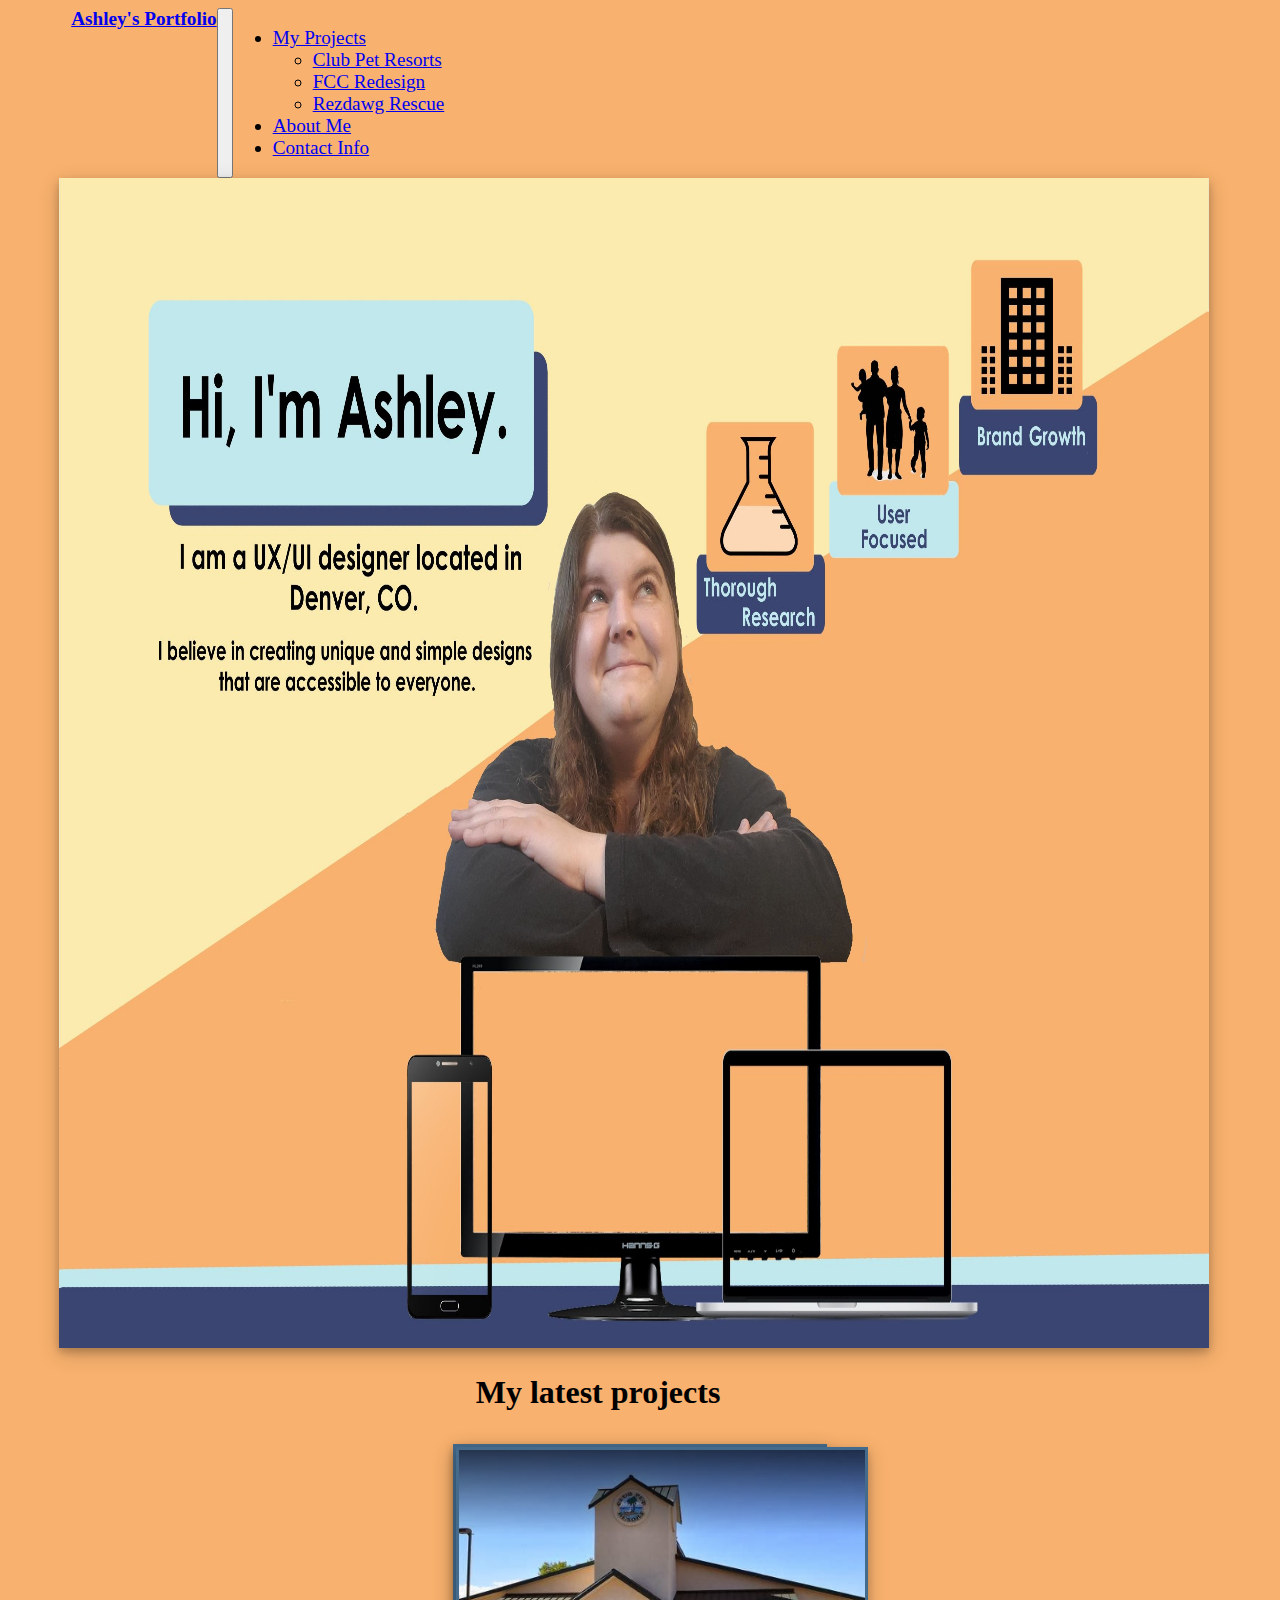
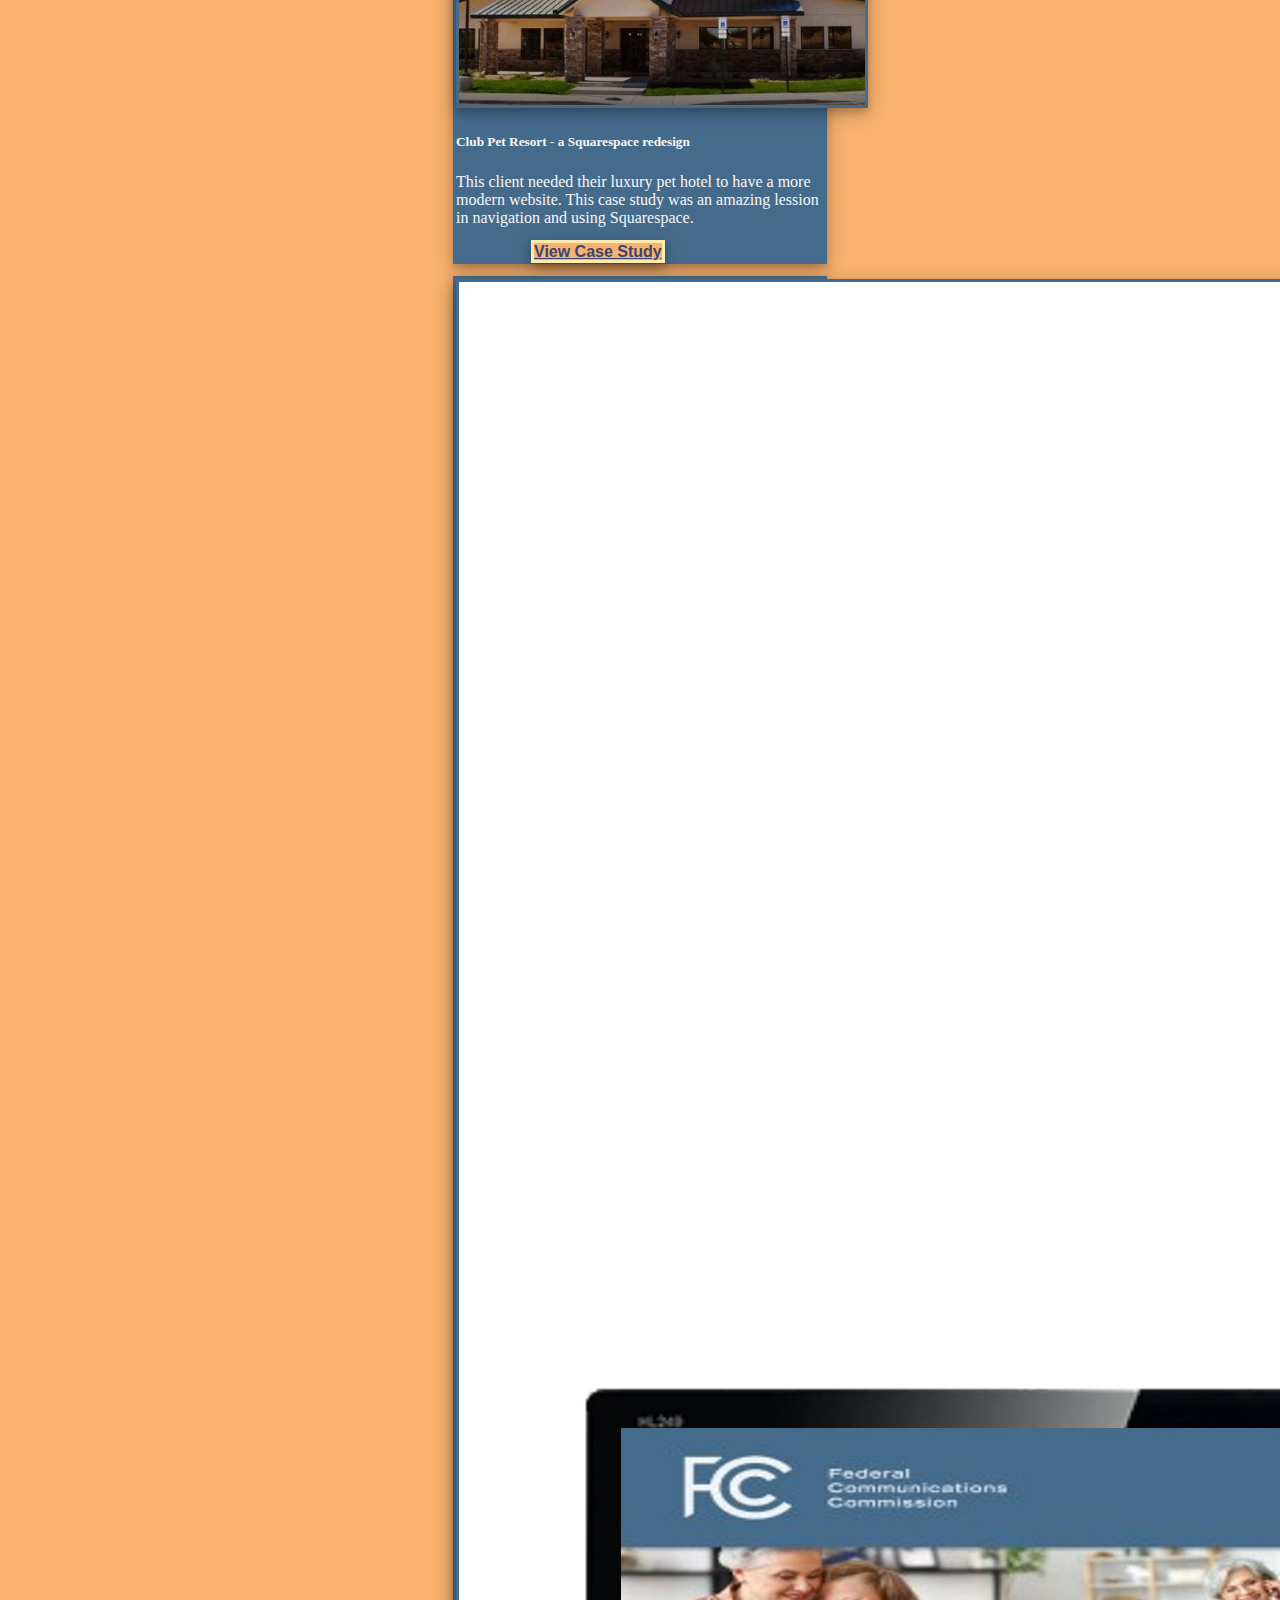
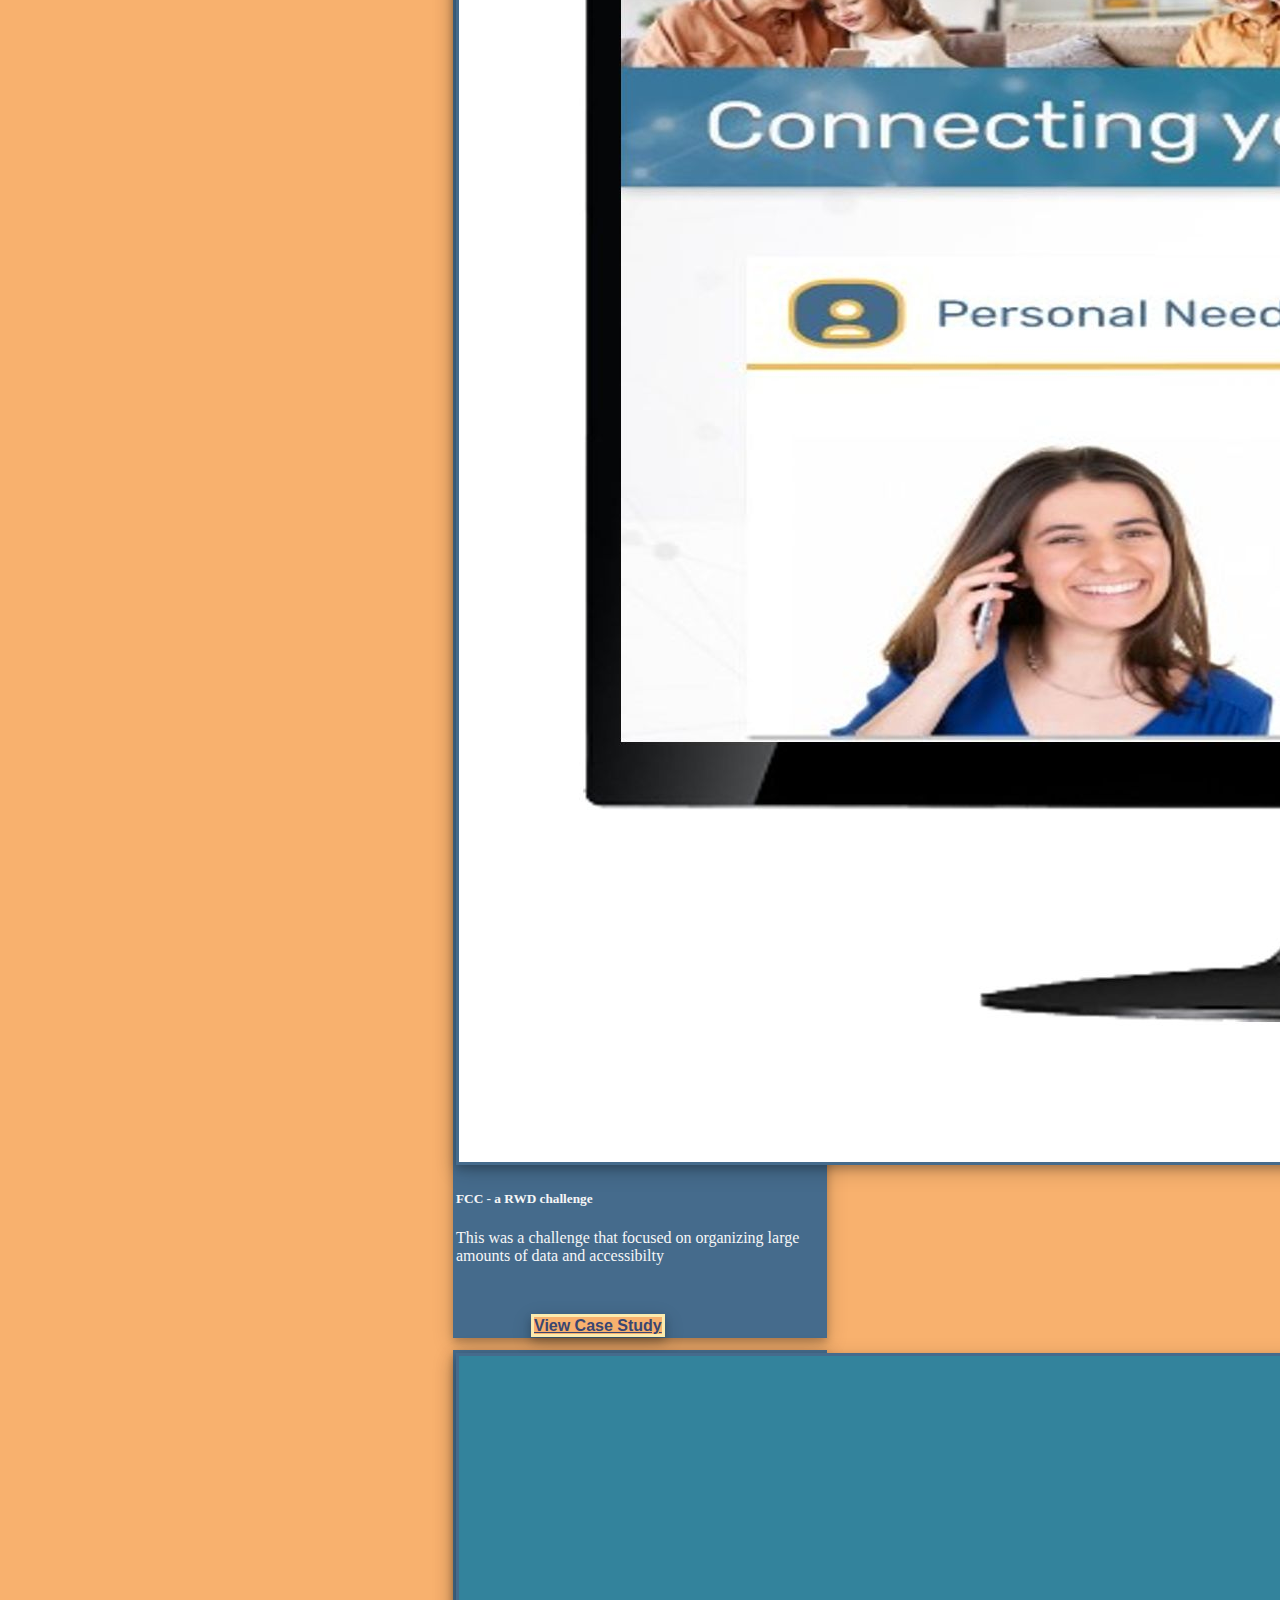
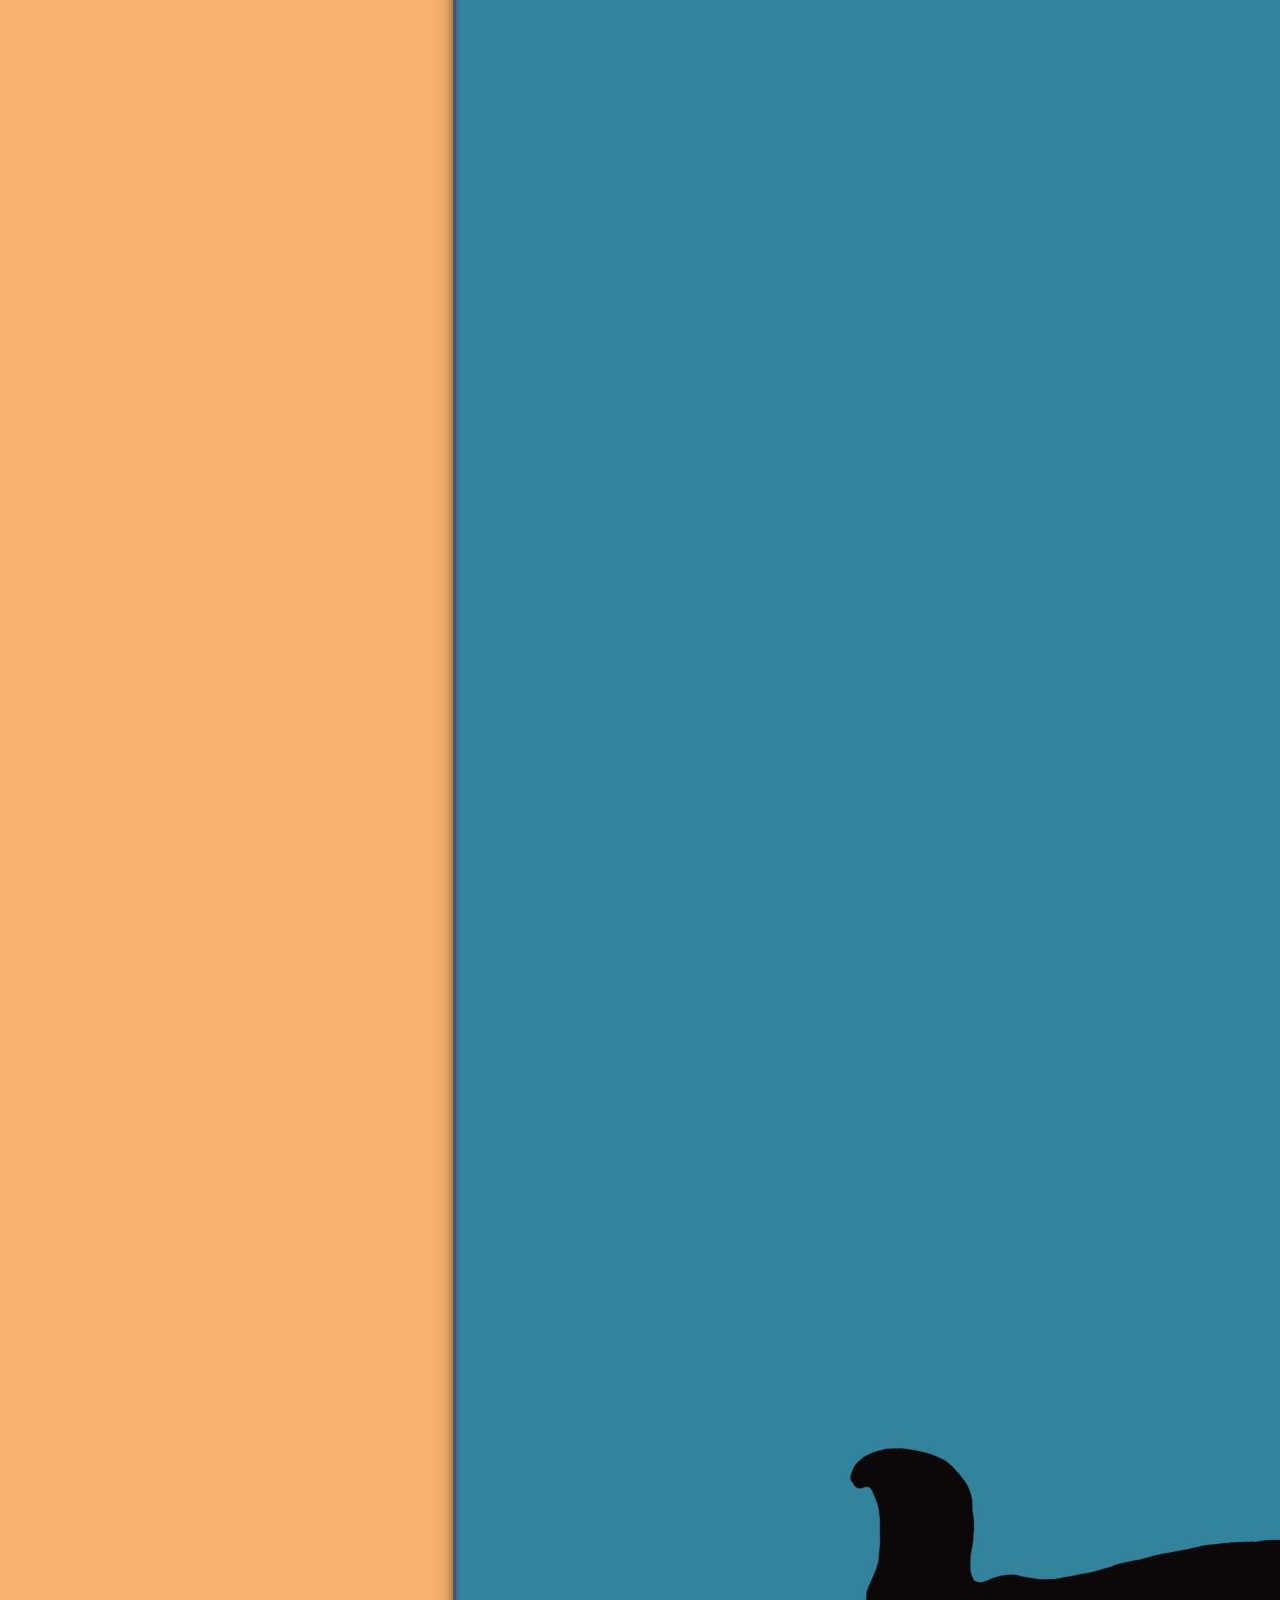
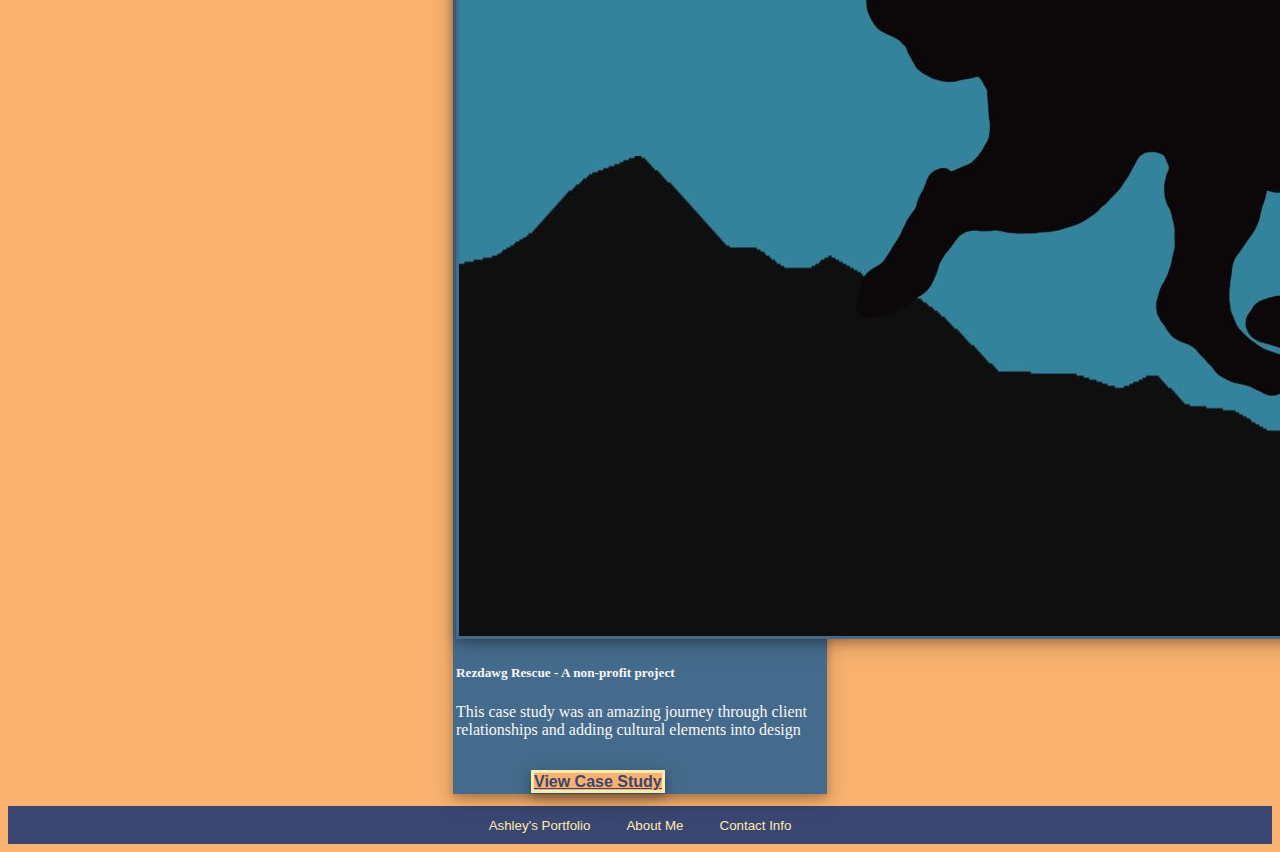
<file: index.html>
<!doctype html>
<html lang="en">
  <head>
    <meta charset="utf-8">
    <meta name="viewport" content="width=device-width, initial-scale=1">
    <title>Ashley's Portfolio</title>
    <link href="https://cdn.jsdelivr.net/npm/bootstrap@5.2.2/dist/css/bootstrap.min.css" rel="stylesheet" integrity="sha384-Zenh87qX5JnK2Jl0vWa8Ck2rdkQ2Bzep5IDxbcnCeuOxjzrPF/et3URy9Bv1WTRi" crossorigin="anonymous">
    <link rel="stylesheet" href="index.css"> 
    <link rel="stylesheet" href="js/index.js">
      
  </head>


  <body>
    
   <!--Navigation-->
    <nav class="navbar navbar-expand-lg">
        <div class="container-fluid">
          <a class="navbar-brand" href="/index.html"><b>Ashley's Portfolio</b></a>
          <button class="navbar-toggler" type="button" data-bs-toggle="collapse" data-bs-target="#navbarNavDropdown" aria-controls="navbarNavDropdown" aria-expanded="false" aria-label="Toggle navigation">
            <span class="navbar-toggler-icon"></span>
          </button>
          <div class="collapse navbar-collapse" id="navbarNavDropdown">
            <ul class="navbar-nav">
                <li class="nav-item dropdown">
                    <a class="nav-link dropdown-toggle active" href="#" role="button" data-bs-toggle="dropdown" aria-expanded="false">
                      My Projects
                    </a>
                    <ul class="dropdown-menu">
                      <li><a class="dropdown-item" href="#">Club Pet Resorts</a></li>
                      <li><a class="dropdown-item" href="fcc.html">FCC Redesign</a></li>
                      <li><a class="dropdown-item" href="#">Rezdawg Rescue</a></li>
                    </ul>
                  </li>
              <li class="nav-item">
                <a class="nav-link active" aria-current="page" href="about.html">About Me</a>
              </li>
              <li class="nav-item">
                <a class="nav-link active" aria-current="page" href="contact.html">Contact Info</a>
              </li>
            </ul>
          </div>
        </div>
      </nav>
    
     <!--Background Pic-->

    <div class="portPic">
        <img src="/images/portPicCrop.jpg" alt="myPortPic">
    </div>

   <div class="projectsMain"><h1>My latest projects</h1></class> 
   </div>
   
    <!--Latest Projects-->

    <div class="container-main">
        <div class="row">
          <div class="col">
            <div class="card" style="width: 23rem;">
                <img src="/images/aurora.jpg" class="card-img-top" id="cprpic" alt="Club Pet">
                <div class="card-body">
                  <h5 class="card-title">Club Pet Resort - a Squarespace redesign</h5>
                  <p class="card-text">This client needed their luxury pet hotel to have a more modern website.  This case study was an amazing lession in navigation and using Squarespace.</p>
                  <a href="#" class="btn btn-primary">View Case Study</a>
                </div>
              </div>
          </div>
          <div class="col">
            <div class="card" style="width: 23rem;">
                <img src="/images/fccHero.jpg" id="fccpic" alt="fcc">
                <div class="card-body">
                  <h5 class="card-title">FCC - a RWD challenge</h5>
                  <p class="card-text">This was a challenge that focused on organizing large amounts of data and accessibilty</p>
                  <br>
                  <br>
                  <a href="#" class="btn btn-primary">View Case Study</a>
                </div>
              </div>
          </div>
          <div class="col">
            <div class="card" style="width: 23rem;">
                <img src="/images/rezdawgIcon.jpg" class="card-img-top" id="rdrpic" alt="Rezdawg">
                <div class="card-body">
                  <h5 class="card-title">Rezdawg Rescue - A non-profit project</h5>
                  <p class="card-text">This case study was an amazing journey through client relationships and adding cultural elements into design</p>
                  <br>
                  <a href="#" class="btn btn-primary">View Case Study</a>
                </div>
              </div>
          </div>
        </div>
      </div>

<footer>
    <a href=index.html><button>Ashley's Portfolio</button></a>
    <a href=about.html><button>About Me</button></a>
    <a href=contact.html><button>Contact Info</button></a>
</footer>

    <script src="https://cdn.jsdelivr.net/npm/bootstrap@5.2.2/dist/js/bootstrap.bundle.min.js" integrity="sha384-OERcA2EqjJCMA+/3y+gxIOqMEjwtxJY7qPCqsdltbNJuaOe923+mo//f6V8Qbsw3" crossorigin="anonymous"></script>
    <script src="https://code.jquery.com/jquery-3.6.1.js" integrity="sha256-3zlB5s2uwoUzrXK3BT7AX3FyvojsraNFxCc2vC/7pNI=" crossorigin="anonymous"></script>
    </body>
    <script src="js/index.js"></script>
</html>
</file>
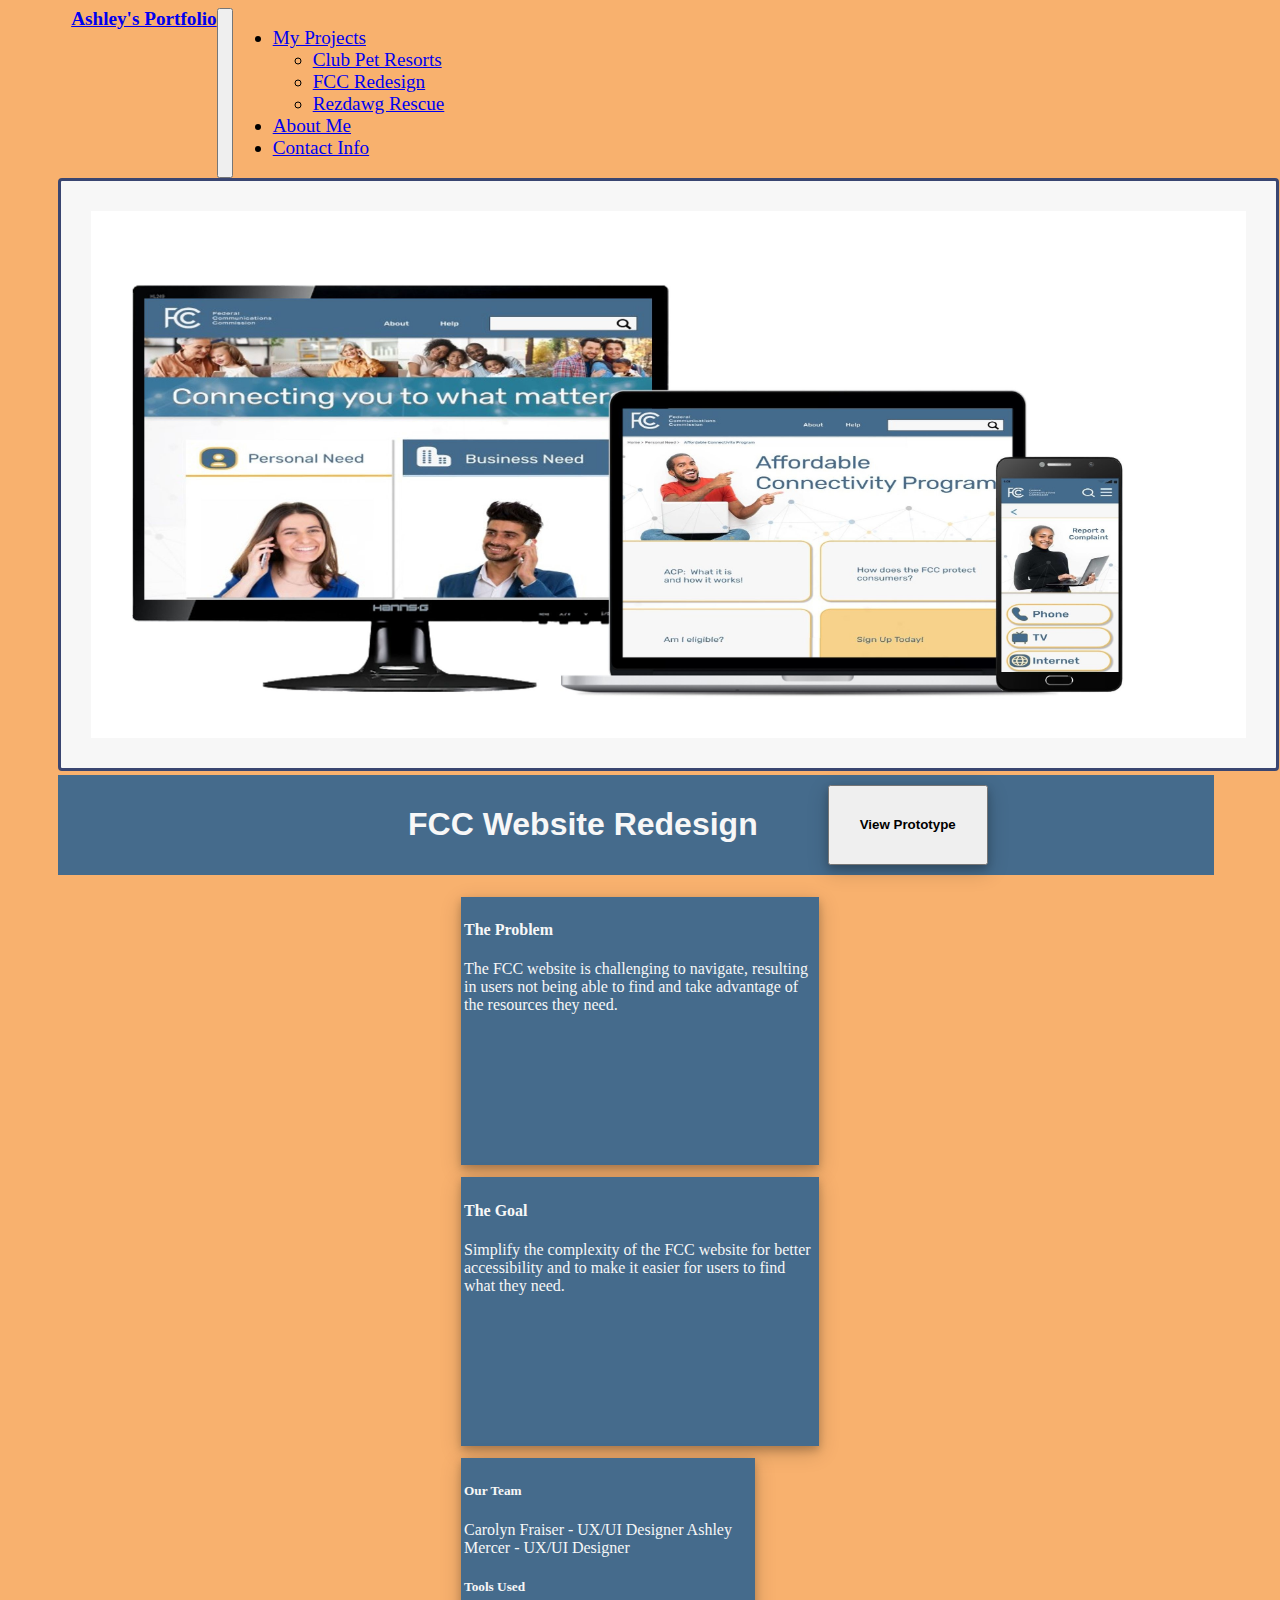
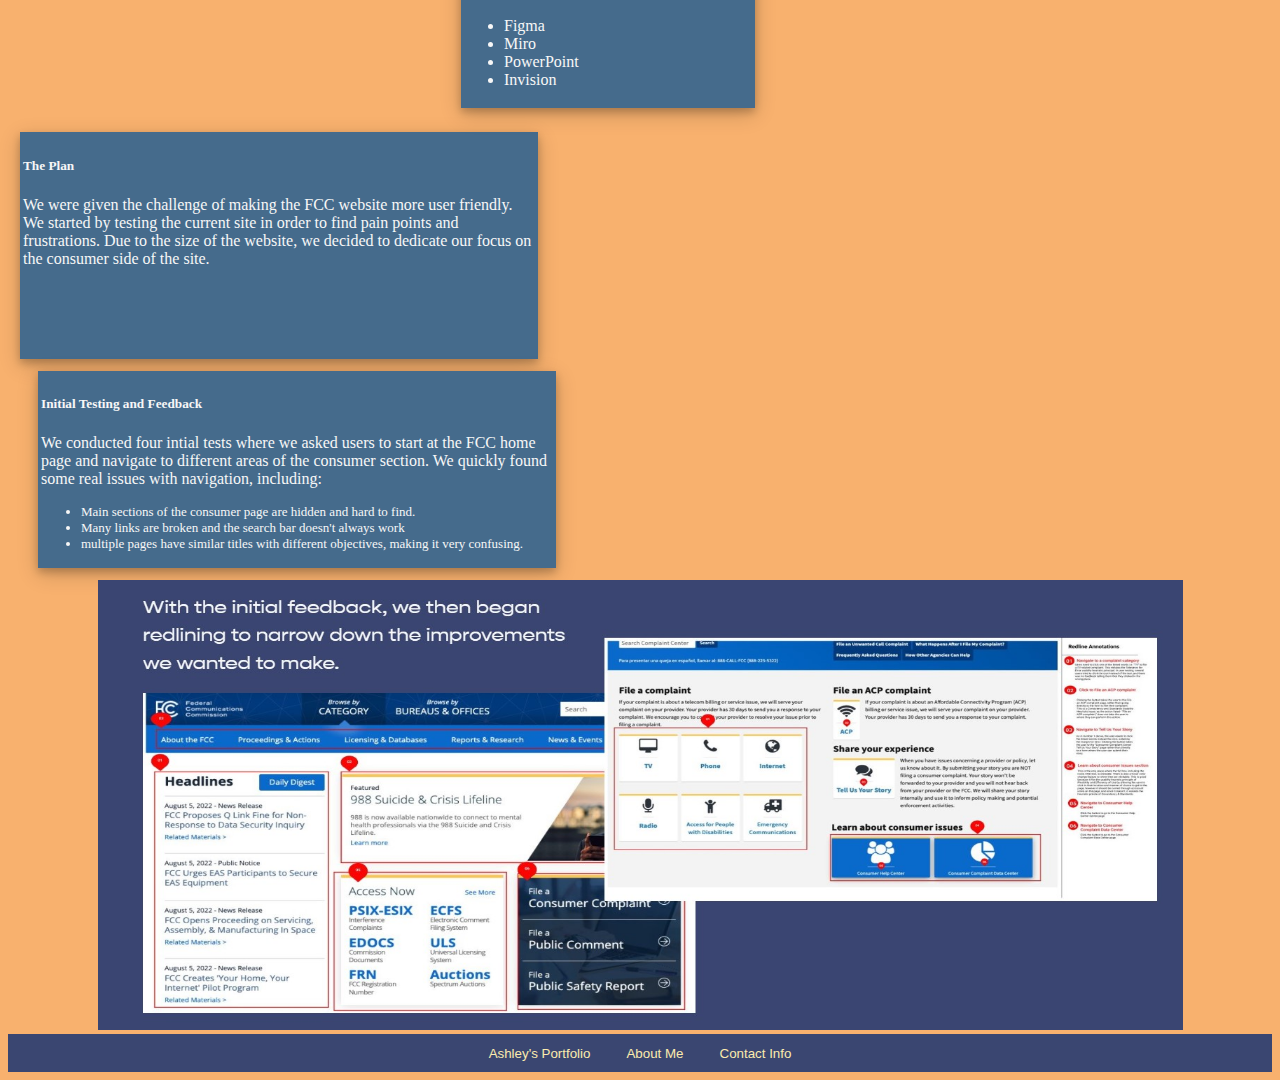
<file: fcc.html>
<!doctype html>
<html lang="en">
  <head>
    <meta charset="utf-8">
    <meta name="viewport" content="width=device-width, initial-scale=1">
    <title>Ashley's Portfolio</title>
    <link href="https://cdn.jsdelivr.net/npm/bootstrap@5.2.2/dist/css/bootstrap.min.css" rel="stylesheet" integrity="sha384-Zenh87qX5JnK2Jl0vWa8Ck2rdkQ2Bzep5IDxbcnCeuOxjzrPF/et3URy9Bv1WTRi" crossorigin="anonymous">
    <link rel="stylesheet" href="index.css">
  </head>



  <body>
    
   <!--Navigation-->
    <nav class="navbar navbar-expand-lg">
        <div class="container-fluid">
          <a class="navbar-brand" href="/index.html"><b>Ashley's Portfolio</b></a>
          <button class="navbar-toggler" type="button" data-bs-toggle="collapse" data-bs-target="#navbarNavDropdown" aria-controls="navbarNavDropdown" aria-expanded="false" aria-label="Toggle navigation">
            <span class="navbar-toggler-icon"></span>
          </button>
          <div class="collapse navbar-collapse" id="navbarNavDropdown">
            <ul class="navbar-nav">
                <li class="nav-item dropdown">
                    <a class="nav-link dropdown-toggle active" href="#" role="button" data-bs-toggle="dropdown" aria-expanded="false">
                      My Projects
                    </a>
                    <ul class="dropdown-menu">
                      <li><a class="dropdown-item" href="#">Club Pet Resorts</a></li>
                      <li><a class="dropdown-item" href="fcc.html">FCC Redesign</a></li>
                      <li><a class="dropdown-item" href="#">Rezdawg Rescue</a></li>
                    </ul>
                  </li>
              <li class="nav-item">
                <a class="nav-link active" aria-current="page" href="about.html">About Me</a>
              </li>
              <li class="nav-item">
                <a class="nav-link active" aria-current="page" href="contact.html">Contact Info</a>
              </li>
            </ul>
          </div>
        </div>
      </nav>

      <div class="fccHeroPic">
      <img class="fccHero" src="/images/fccHerocrop.jpg" alt="fcc Hero">
    </div>

    <div class="container-fcc"><h1>FCC Website Redesign</h1>
        <button>View Prototype</button>
    </div>


    <div class="container-fccOver">
        <div class="row">
          <div class="col">
            <div class="card" style="width: 22rem; padding-bottom: 135px;">
                <div class="card-body">
                  <h4 class="card-title">The Problem</h4>
                  <p class="card-text">The FCC website is challenging to navigate, resulting in users not being able to find and take advantage of the resources they need.</p>
                </div>
              </div>
          </div>
          <div class="col">
            <div class="card" style="width: 22rem; padding-bottom: 135px;">
                <div class="card-body">
                  <h4 class="card-title">The Goal</h4>
                  <p class="card-text">Simplify the complexity of the FCC website for better accessibility and to make it easier for users to find what they need.</p>
                </div>
              </div>
          </div>
          <div class="col">
            <div class="card" style="width: 18rem;">
                <div class="card-body">
                  <h5 class="card-title">Our Team</h5>
                  <p class="card-text">Carolyn Fraiser - UX/UI Designer Ashley Mercer - UX/UI Designer</p>
                  <h5 class="card-title">Tools Used</h5>
                  <ul>
                    <li>Figma</li>
                    <li>Miro</li>
                    <li>PowerPoint</li>
                    <li>Invision</li>
                  </ul>
                </div>
              </div>
          </div>
        </div>
      </div>


      <div class="container text-center">
        <div class="row">
          <div class="col">
            <div class="card" style="width: 32rem;">
                <div class="card-body">
                  <h5 class="card-title">The Plan</h5>
                  <p class="card-text">We were given the challenge of making the FCC website more user friendly.  We started by testing the current site in order to find pain points and frustrations. Due to the size of the website, we decided to dedicate our focus on the consumer side of the site.</p>
                    <br>
                    <br>
                    <br>
                    <br>
                </div>
              </div>
          </div>
          <div class="col">
            <div class="card" Id="fccTesting" style="width: 32rem;">
                <div class="card-body">
                  <h5 class="card-title">Initial Testing and Feedback</h5>
                  <p class="card-text">We conducted four intial tests where we asked users to start at the FCC home page and navigate to different areas of the consumer section. We quickly found some real issues with navigation, including: </p>
                  <ul class="fccissues">
                    <li>Main sections of the consumer page are hidden and hard to find.</li>
                    <li>Many links are broken and the search bar doesn't always work</li>
                    <li>multiple pages have similar titles with different objectives, making it very confusing.</li>
                  </ul>

                </div>
              </div>
          </div>
        </div>
      </div>


      <div class="container-fccp3">
        <img src="/images/p3.jpg" alt="fccp3img">
      </div>


      <footer>
        <a href=index.html><button>Ashley's Portfolio</button></a>
        <a href=about.html><button>About Me</button></a>
        <a href=contact.html><button>Contact Info</button></a>
    </footer>


      <script src="https://cdn.jsdelivr.net/npm/bootstrap@5.2.2/dist/js/bootstrap.bundle.min.js" integrity="sha384-OERcA2EqjJCMA+/3y+gxIOqMEjwtxJY7qPCqsdltbNJuaOe923+mo//f6V8Qbsw3" crossorigin="anonymous"></script>
    </body>
    <script src="js/index.js"></script>
</html>
</file>
<file: index.css>
body{
    background-color: #f8b16e;
}

nav{
    background-color: #f8b16e;
    font-size: larger;
    font: bolder;
}

.container-fluid{
    display: flex;
    padding-left: 5%;
}

.dropdown-menu text{
    color:#3a4671;
}


.portPic img{
    height: 130vh; width: 1150px;
    margin-left: 4%;
    margin-right: 4%; 
    box-shadow: 0 4px 8px 0 rgba(0, 0, 0, 0.2), 0 6px 20px 0 rgba(0, 0, 0, 0.19);
}

.container-main{
    display:flex;
    justify-content: center;
}

.projectsMain{
    margin-left: 37%;
    margin-top: 10px;
    margin-bottom: 5px;
}

.card{
    background-color: #3a4671;
    color: #f7f7f7;
    padding: 3px;
    margin-top: 5px;
    margin-bottom: 10px;
    box-shadow: 0 4px 8px 0 rgba(0, 0, 0, 0.2), 0 6px 20px 0 rgba(0, 0, 0, 0.19);
}

#cprpic{
    height: 255px;
    box-shadow: 0 4px 8px 0 rgba(0, 0, 0, 0.2), 0 6px 20px 0 rgba(0, 0, 0, 0.19);
    border: #456b8c;
    border-style: solid;
}

#cprpic:hover{
    transform: scale(1.1);
}

#fccpic{
    box-shadow: 0 4px 8px 0 rgba(0, 0, 0, 0.2), 0 6px 20px 0 rgba(0, 0, 0, 0.19);
    border: #456b8c;
    border-style: solid;
}

#fccpic:hover{
    transform: scale(1.1);
}

#rdrpic{
    box-shadow: 0 4px 8px 0 rgba(0, 0, 0, 0.2), 0 6px 20px 0 rgba(0, 0, 0, 0.19);
    border: #456b8c;
    border-style: solid;
}

#rdrpic:hover{
    transform: scale(1.1);
}

.btn-primary{
    background-color: #f8b16e;
    color: #3a4671;
    font-family: Arial, Helvetica, sans-serif;
    font-weight: 600;
    border-style: solid;
    border-color: #fbebae;
    margin-left: 75px;
    box-shadow: 0 4px 8px 0 rgba(0, 0, 0, 0.2), 0 6px 20px 0 rgba(0, 0, 0, 0.19);
}

.btn-primary:hover{
    background-color:#3a4671;
}

footer {
    display: flex;
    justify-content: center;
    background-color:#3a4671;
    text-align: center;
    padding: 10px;
    gap: 1.5rem;
  }

footer button{
    background-color:#3a4671;
    border: none;
    color: #fbebae;
}

footer button:hover{
    color: #f8b16e;
}

/* ABOUT ME */

body#about{
    background-color:#fbebae;
}

.aboutMePic{
    background-color: #f8b16e;
    padding-left: 120px;
    padding-bottom: 50px;
    padding-top: 20px;
}

.aboutMePic img{
    border-style: solid;
    border-color: #3a4671;
    border-width: 6px;
    box-shadow: 0 4px 8px 0 rgba(0, 0, 0, 0.2), 0 6px 20px 0 rgba(0, 0, 0, 0.19);
}

.myValues img{
    width: 1263px;
}



/* CONTACT INFO */


.practiceImgs{
    display: flex;
    background-color: aqua;
    justify-content: center;
    gap: 2rem;
    flex-wrap: wrap;

}

.grid-image{
    background-color: chartreuse;
    padding: 5px;
    width: 600px;
    display: block;
}

.picTwo{
    width: 200px;
    margin: 60px;
    padding: 50px;
}

.picThree{
    width: 800px;
    height: 400px;
}


/* FCC PAGE */


.fccHero{
    width: 1155px;
    height: auto;
    margin-left: 50px;
    padding: 30px;
    background-color: #f7f7f7;
    border-color: #3a4671;
    border-radius: 4px;
    border-style: solid;
}

.container-fcc{
    display: flex;
    padding-left: 350px; 
    padding-top: 10px;
    padding-bottom: 10px;
    margin-left: 50px;
    margin-right: 58px;
    margin-bottom: 10px;
    background-color: #456b8c;
    color: #f7f7f7;
    font-family: Arial, Helvetica, sans-serif;
}
.container-fcc button{
    margin-left: 70px;
    padding-left: 30px;
    padding-right: 30px;
    font-family: Arial, Helvetica, sans-serif;
    font-weight: 600;
    box-shadow: 0 4px 8px 0 rgba(0, 0, 0, 0.2), 0 6px 20px 0 rgba(0, 0, 0, 0.19);
}

.container-fccOver{
    display: flex;
    justify-content: center;

}
.card{
    background-color: #456b8c;
    margin: 12px;
}

#fccTesting{
    margin-left: 30px;
}

.fccissues{
    font-size: small;
}

.container-fccp3 img{
    margin-left: 90px;
    height: 450px;
    width: 1085px;
}
</file>
